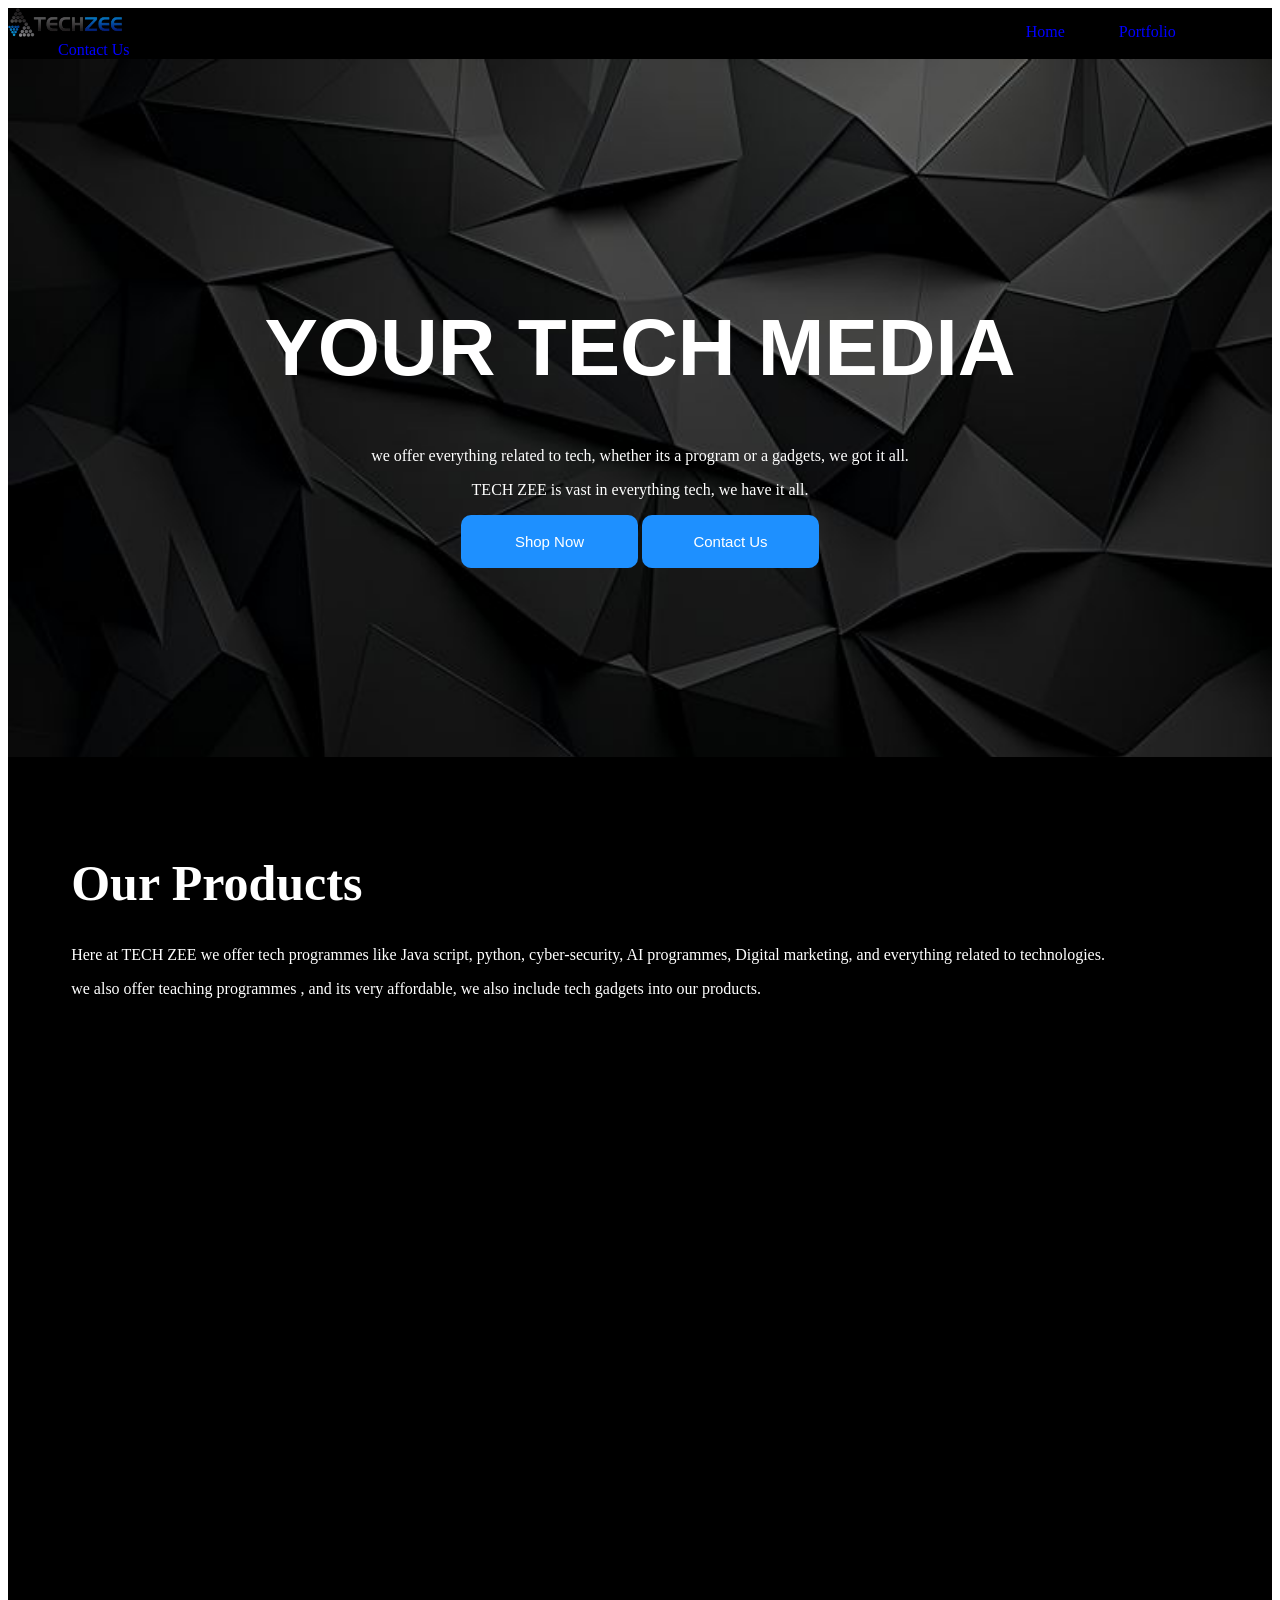
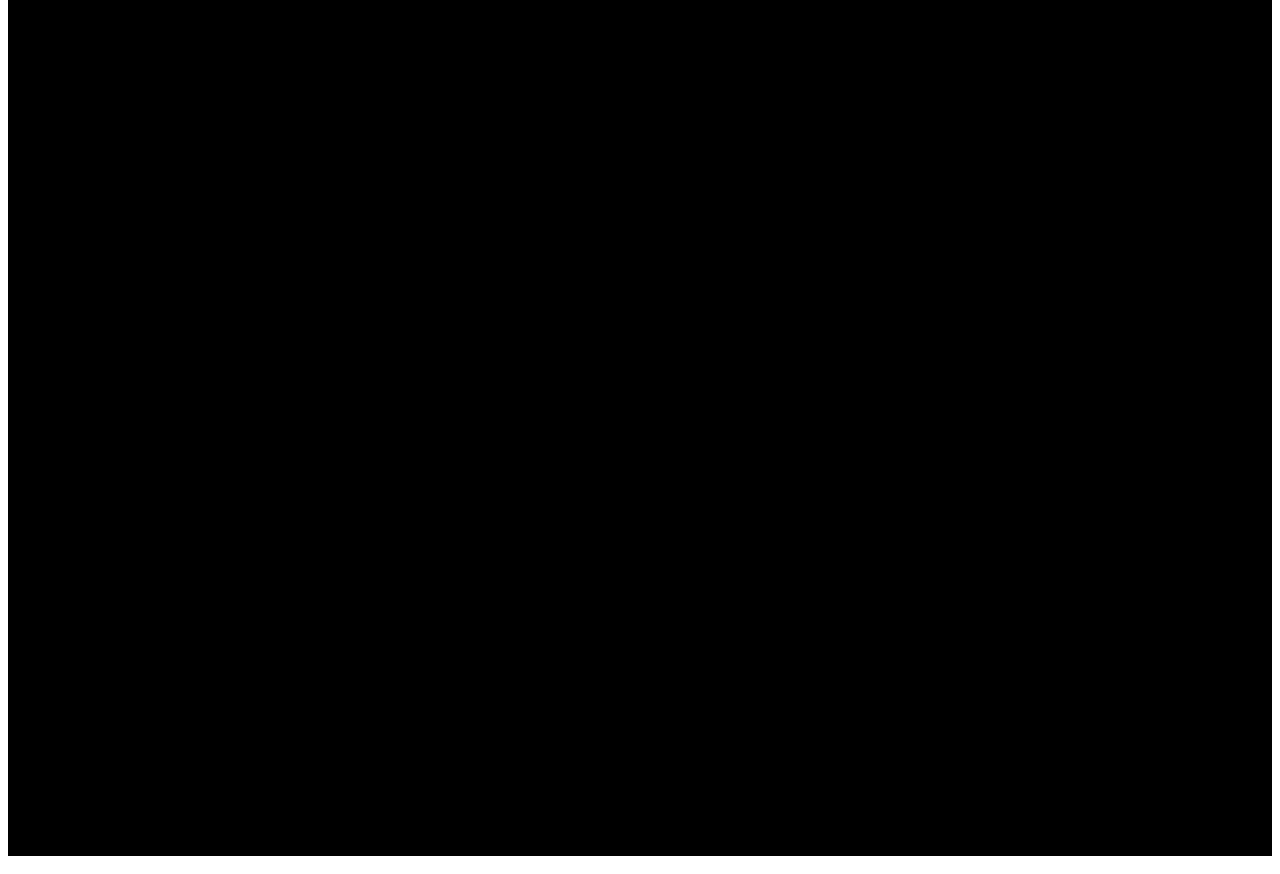
<file: revision.html>
<!DOCTYPE html>
<html lang="en">
<head>
    <meta charset="UTF-8">
    <meta name="viewport" content="width=device-width, initial-scale=1.0">
    <title>Document</title>
     <link href="https://unpkg.com/aos@2.3.1/dist/aos.css" rel="stylesheet">
</head>
<style>
    .title1 
    {background-color: black;}

    .title2 
    {margin-left:900px; color:blue;}

    .title3 
    {margin-left:50px; color:blue;}

    #title4 
    {background-image:url(img/tech50.jfif); padding:15%; background-size: cover;}

    #title5 
    {text-align:center; font-size:80px; color:white; font-family: 'Franklin Gothic Medium', 'Arial Narrow', Arial, sans-serif}

    #title6 
    {text-align:center; color:white; font-family:Cambria;}

    .title7 
    {text-align:center;}

    .title8 
    {padding:2%; font-size:15px; background-color: dodgerblue; color: white; border-radius: 10px; border: none; width: 20%;}

    .title9 
    {padding:5%;}

    .title10 
    {font-size:50px; color: white;}

    .title11 
    {transition: ease-in, 3s;}

    .anime1 
    {background-color:black; linear margin-top:10%; padding:4%;}

    .anime2 
    {text-align:center; font-family:monospace; font-size:60px; color:purple}

    .anime3 
    {margin-left:500px; padding:1%;}

    .anime4 
    {margin-left:10px; padding:1%;}

    #anime5 
    {background: linear-gradient(to right, blue,purple); padding:3%;}

    #anime6 
    {margin-left: 2%;}

    #anime7 
    {padding:2%;}
    
    #text 
    {text-align:center;}
    .color 
    {background-color: black;}
    .color1 {color: white;}
</style>
<body>
    <div class="color">
    <div class="title1">
			<img width= "9%" src= "img/tech10.png">
			<span class="title2"> Home </span>
			<span  class="title3" > Portfolio </span>
			<span  class="title3"> Contact Us </span>
		</div>

		<div data-aos="zoom-in" id="title4">
			<h1 id="title5"> YOUR TECH MEDIA </h1>
			<p id="title6"> we offer everything related to tech, whether its a program or a gadgets, we got it all. </p>
			<p id="title6"> TECH ZEE is vast in everything tech, we have it all. </p>
		<div class="title7">

			<button class="title8";> Shop Now </button>
			<button class="title8";> Contact Us </button>
		</div>

		</div>
	
		<div class="title9">
			<h1 class="title10"> Our Products </h1>
			<p class="color1">Here at TECH ZEE we offer tech programmes like Java script, python, cyber-security, AI programmes, Digital marketing, and everything related to technologies. </p>
			<p class="color1"> we also offer teaching programmes , and its very affordable, we also include tech gadgets into our products.</p>
			<img data-aos="zoom-in" class="title11"; width= "33%"; height= "57%"; src="img/tech22.jpg">
			<img data-aos="zoom-in" class="title11"; width= "33%"; src="img/tech33.jpg">
			<img data-aos="zoom-in" class="title11"; width= "33%"; src="img/tech44.jpg">
			<img data-aos="zoom-in" class="title11"; width= "33%"; height= "52%" src="img/tech55.jpg">
			<img data-aos="zoom-in" class="title11"; width= "33%"; height= "52%"; src="img/tech66.jpg">
			<img data-aos="zoom-in" class="title11"; width= "33%"; height= "60%"; src="img/tech77.jpg">
		</div>

		<div data-aos="zoom-in" class="anime1">
			<h1 class="anime2"> SUBSCRIBE TO OUR NEWSLETTER </h1>
			<input type="text"; class="anime3">
			<button class="anime4"> Subscribe </button>
		</div>

		<div data-aos="zoom-in" id="anime5">
			<img id="anime6" width= "12%" src= "img/tech10.png";>
			<p id="anime7"> TECH ZEE GLOBAL ENTERPRISE LIMITED </p>
			<p id="anime7"> always at your service 24/7 </p>
		</div>
		<div id="text">
		<p> Copyright @ 2026 </p>
		</div>
    </div>
 <script src="https://unpkg.com/aos@2.3.1/dist/aos.js"></script>
 <script>
  AOS.init(5000);
</script>

</body>
</html>
</file>
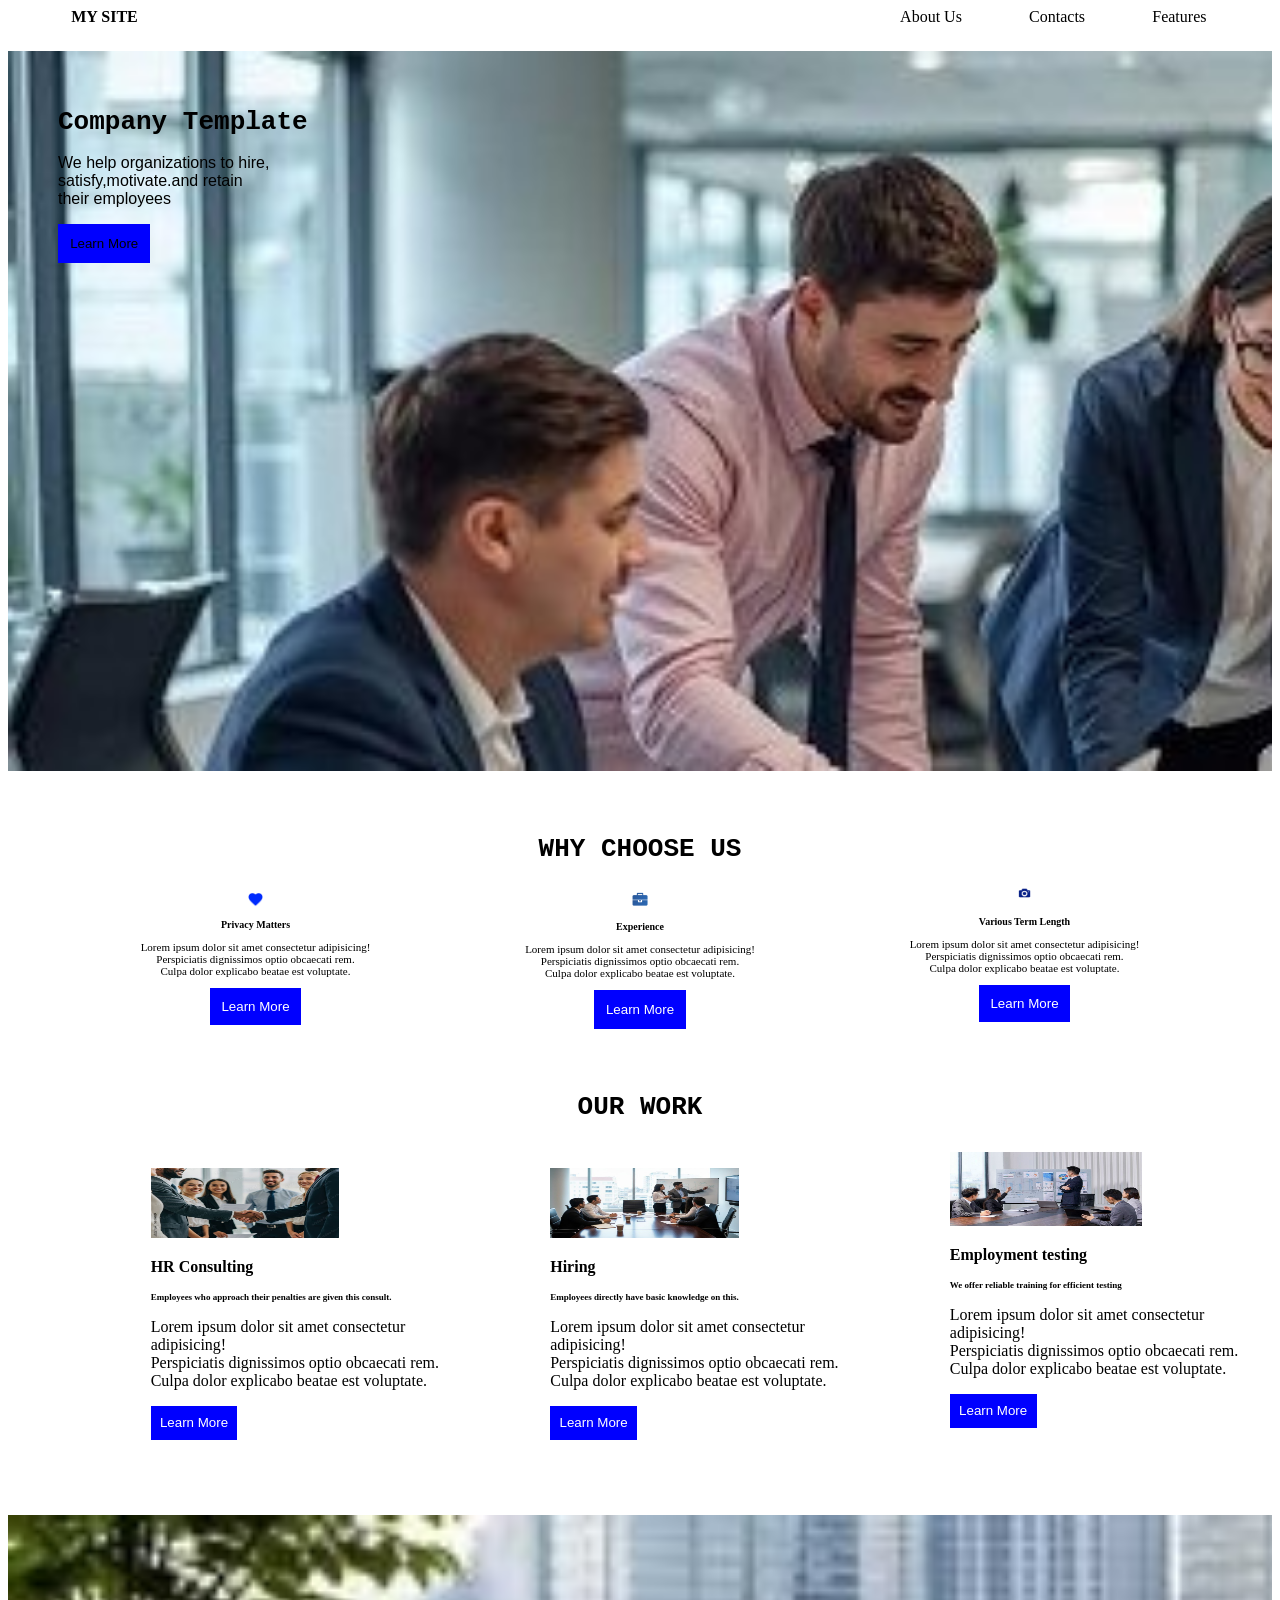
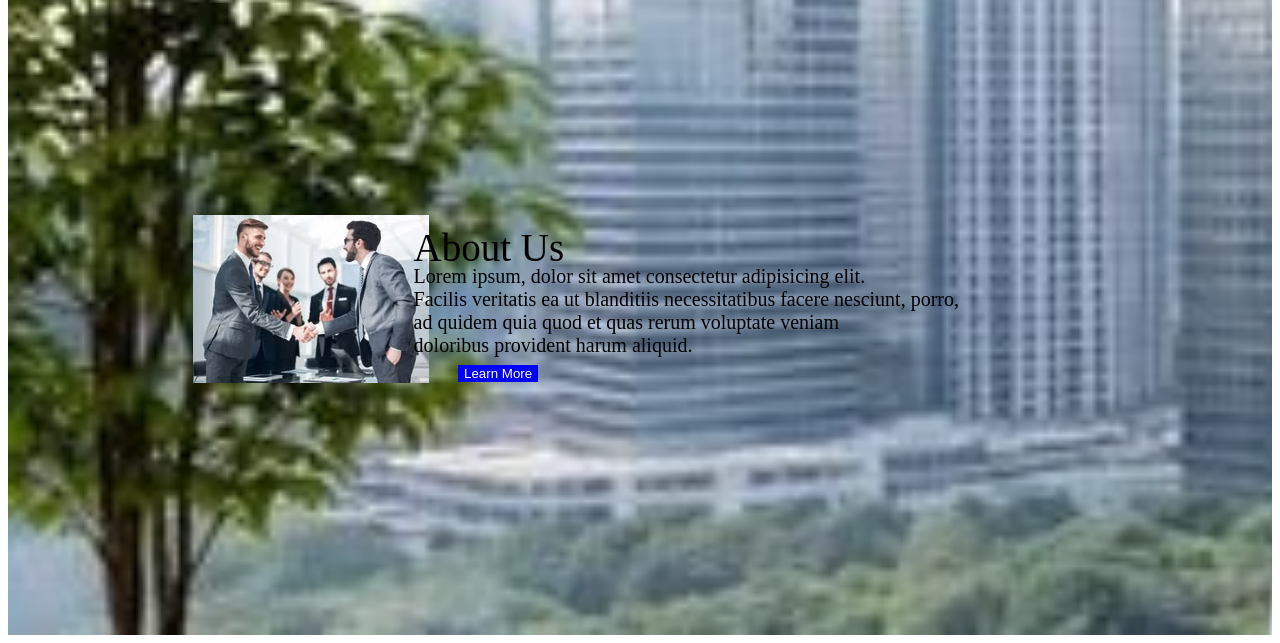
<file: web.html>
<!DOCTYPE html>
<html lang="en">
<head>
    <meta charset="UTF-8">
    <meta name="viewport" content="width=device-width, initial-scale=1.0">
    <title>Document</title>
</head>
<body>
    <div>
        <span style="margin-left: 5%; font-weight: 800;"> MY SITE  </span>
        <span style="margin-left: 60%;"> About Us </span>
        <span style="margin-left: 5%;"> Contacts </span>
        <span style="margin-left: 5%;"> Features </span>
    </div>
    
    <div  data-aos="zoom-in" style="background-image: url(img/office80.jpg); width: 100%; height: 80vh; background-size: cover; margin-top: 2%;">
        <div style="margin-left: 50px; padding-top: 3%;">
        <h1 style="font-size: xx-large; font-family: monospace;"> Company Template </h1>
        <p style="font-family: 'Lucida Sans', 'Lucida Sans Regular', 'Lucida Grande', 'Lucida Sans Unicode', Geneva, Verdana, sans-serif;"> We help organizations to hire,<br> satisfy,motivate.and retain<br> their employees</p>
        <button style="border: 10px; background-color: blue; padding: 1%;"> Learn More </button>
        </div>
    </div>

    <div  data-aos="zoom-in" style="margin-top: 5%;  padding-left: 5%; padding-right: 5%;">
        <h1 style="text-align: center; font-family: monospace;"> WHY CHOOSE US</h1>
    </div>
    <div  data-aos="zoom-in" style="display: flex; flex-direction: row; text-align: center; font-size: 10px; padding-left: 5%; padding-right: 5%;">
        <div>
        <p> <img width="4%" src="img/heart.png" alt=""></p>
        <p style="font-weight: bold;"> Privacy Matters</p>
        <p style="font-weight: lighter; font-size: 11px;"> Lorem ipsum dolor sit amet consectetur adipisicing!<br> Perspiciatis dignissimos optio obcaecati rem.<br> Culpa dolor explicabo beatae est voluptate.</p>
         <button style="border: 10px; background-color: blue; color: white; padding: 3%;"> Learn More</button>
    </div>

    <div  data-aos="zoom-in" style="font-size: 10px;">
       <p> <img width="5%" src="img/officebag.png" alt=""></p>
        <p style="font-weight: bold;"> Experience </p>
        <p style="font-weight: lighter; font-size: 11px;">Lorem ipsum dolor sit amet consectetur adipisicing!<br> Perspiciatis dignissimos optio obcaecati rem.<br> Culpa dolor explicabo beatae est voluptate.</p>
         <button style="border: 10px; background-color: blue; color: white; padding: 3%;"> Learn More</button>
    </div>
    <div  data-aos="zoom-in" style="font-size: 10px;">
        <img width="6%" src="img/camera.png" alt="">
        <p style="font-weight: bold;"> Various Term Length</p>
        <p style="font-weight: lighter; font-size: 11px;">Lorem ipsum dolor sit amet consectetur adipisicing!<br> Perspiciatis dignissimos optio obcaecati rem.<br> Culpa dolor explicabo beatae est voluptate. </p>
        <button style="border: 10px; background-color: blue;color: white; padding: 3%;"> Learn More</button>
    </div>
    </div>

     <div  data-aos="zoom-in" style="margin-top: 5%;">
            <h1 style="text-align: center; font-family: monospace;"> OUR WORK </h1>
        </div>

    <div  data-aos="zoom-in" style="display: flex; flex-direction: row; margin-left: 130px; padding: 1%;">
         <div>
        <p> <img width="61%" height="70px" src="img/office2.jfif" alt=""></p>
        <p style="font-weight: bold;"> HR Consulting</p>
        <p style="font-weight: bold; font-size: 9px;">Employees who approach their penalties are given this consult. </p>
        <p> Lorem ipsum dolor sit amet consectetur adipisicing!<br> Perspiciatis dignissimos optio obcaecati rem.<br> Culpa dolor explicabo beatae est voluptate.</p>
         <button style="border: 10px; background-color: blue; color: white; padding: 3%;"> Learn More</button>
    </div>

    <div  data-aos="zoom-in" style="margin-left: 90px;">
       <p> <img width="61%" height="70px" src="img/office5.jfif" alt=""></p>
        <p style="font-weight: bold;"> Hiring </p>
        <p style="font-weight: bold; font-size: 9px;">Employees directly have basic knowledge on this. </p>
        <p>Lorem ipsum dolor sit amet consectetur adipisicing!<br> Perspiciatis dignissimos optio obcaecati rem.<br> Culpa dolor explicabo beatae est voluptate.</p>
         <button style="border: 10px; background-color: blue; color: white; padding: 3%;"> Learn More</button>
    </div>
    <div  data-aos="zoom-in" style="margin-left: 90px;">
        <img width="62%" height="74px" src="img/office4.jfif" alt="">
        <p style="font-weight: bold;"> Employment testing </p>
        <p style="font-weight: bold; font-size: 9px;">We offer reliable training for efficient testing</p> 
        <p>Lorem ipsum dolor sit amet consectetur adipisicing!<br> Perspiciatis dignissimos optio obcaecati rem.<br> Culpa dolor explicabo beatae est voluptate. </p>
        <button style="border: 10px; background-color: blue;color: white; padding: 3%;"> Learn More</button>
    </div>
    </div>

    <div  data-aos="zoom-in" style="margin-top: 5%; background-image: url(img/office70.jpg); width: 100%; background-size: cover; height: 80vh; position: relative; filter: contrast(1);">
     <img style="position: absolute; top:300px ; left: 15px; margin-left: 170px;" src="img/office3.jfif" alt="">
     <span style="font-size: 39px; margin-left: 40%; position: absolute; top: 310px; left: -100px;"> About Us </span>
    <span style="font-size: 20px; margin-left: 40%; position: absolute; top: 350px; left: -100px;"> Lorem ipsum, dolor sit amet consectetur adipisicing elit.<br> Facilis veritatis ea ut blanditiis necessitatibus facere nesciunt, porro,<br> ad quidem quia quod et quas rerum voluptate veniam<br> doloribus provident harum aliquid.<br> </span>
      <button style="border:10px; background-color: blue;color: white; position: absolute; top: 450px; left: 450px; padding: 4 px;"> Learn More </button>
    </div>
    </div>

<script src="https://unpkg.com/aos@2.3.1/dist/aos.js"></script>
<script>
  AOS.init(5000);
</script>

</body>
</html>
</file>
